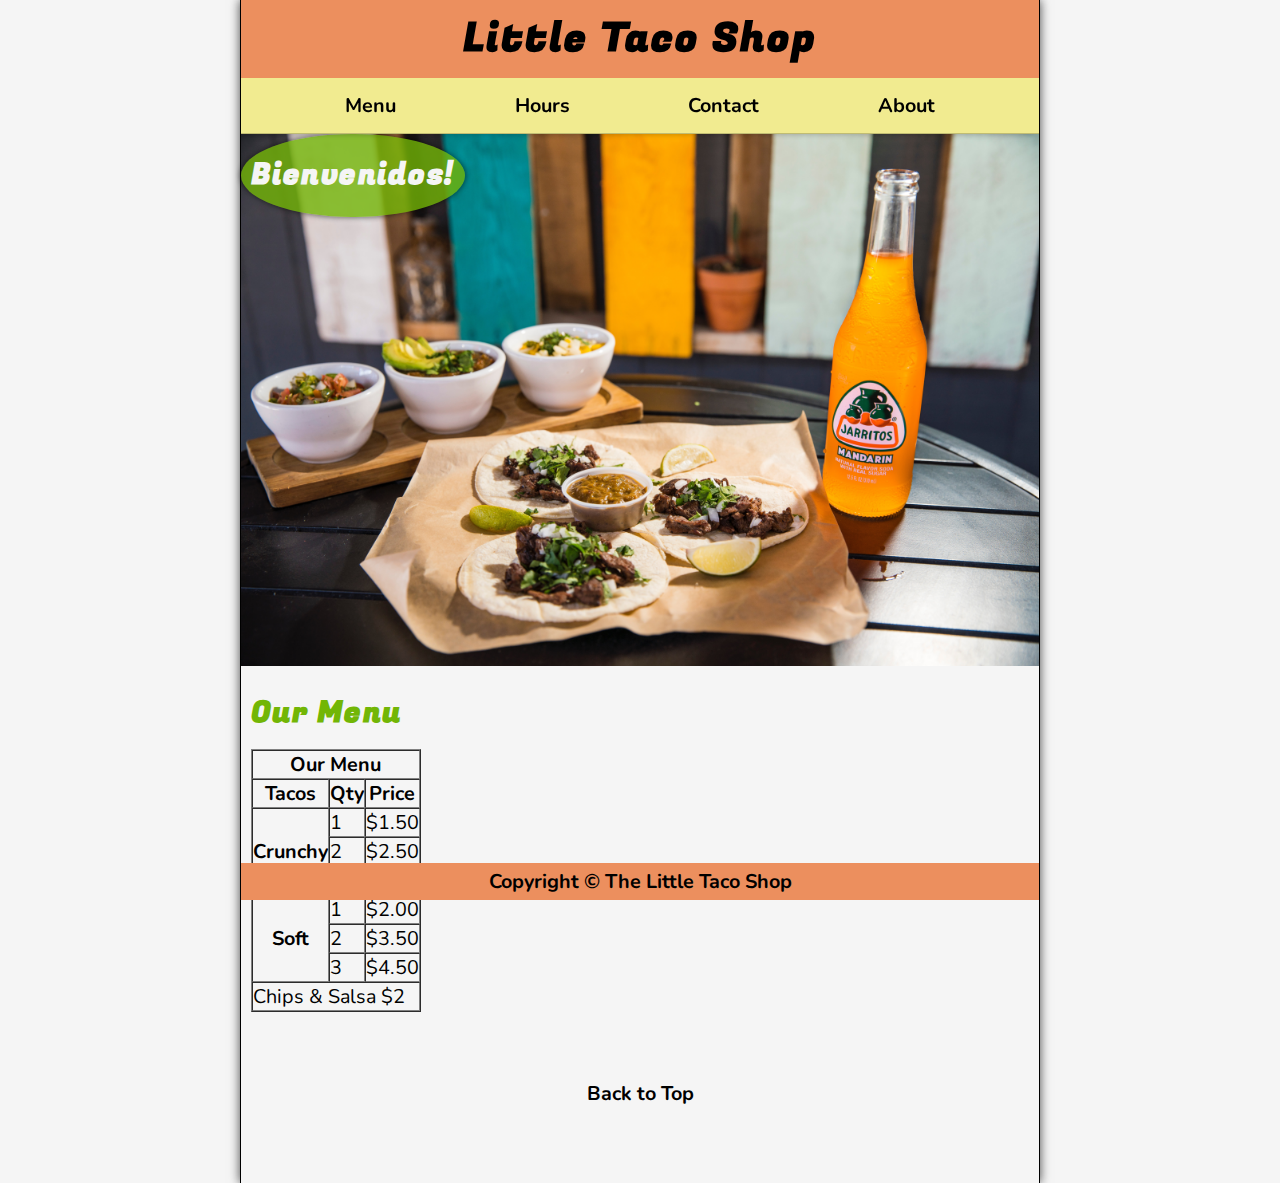
<file: index.html>
<!DOCTYPE html>
<html lang="en">
<head>
    <meta charset="UTF-8">
    <meta name="viewport" content="width=device-width, initial-scale=1.0">
    <meta name="author" content="nanad">
    <meta name="description" content="the official website the little taco shop">
    <title>The Little Taco Shop</title>
    <link rel="stylesheet" href="css/style.css">
    <link rel="icon" href="icon/favicon.ico" type="image/x-icon">
</head>
<body>
    <header class="header">
        <h1 class="header__h1">Little Taco Shop</h1>
        <nav class="header__nav">
            <ul class="header__ul">
              <li><a href="#menu">Menu</a></li>  
              <li><a href="hours.html">Hours</a></li>
              <li><a href="contact.html">Contact</a></li>
              <li><a href="about.html">About</a></li>
            </ul>
        </nav>
    </header>

    <section class="hero">
        <h2 class="hero__h2">Bienvenidos!</h2>
        <figure>
            <img src="img/tacos_and_drink_1000x667.png" alt="tacos and a drink" title="tacos and a drink" width="1000" height="667">
            <figcaption class="offscreen">Tacos and a Drink</figcaption>
        </figure>
    </section>

    <main class="main">
        <article id="menu" class="main__article">
            <h2>Our Menu</h2>
            <table border="1" cellpadding="7" cellspacing="0">
                <thead>
                    <tr>
                        <th colspan="3">Our Menu</th>
                    </tr>
                    <tr>
                        <th>Tacos</th>
                        <th scope="col">Qty</th>
                        <th scope="col">Price</th>
                    </tr>
                </thead>
                <tbody>
                    <tr>
                        <th scope="row" rowspan="3">Crunchy</th>
                        <td>1</td>
                        <td>$1.50</td>
                    </tr>
                    <tr>
                        <td>2</td>
                        <td>$2.50</td>
                    </tr>
                    <tr>
                        <td>3</td>
                        <td>$3.25</td>
                    </tr>
                    <tr>
                        <th scope="row" rowspan="3">Soft</th>
                        <td>1</td>
                        <td>$2.00</td>
                    </tr>
                    <tr>
                        <td>2</td>
                        <td>$3.50</td>
                    </tr>
                    <tr>
                        <td>3</td>
                        <td>$4.50</td>
                    </tr>
                </tbody>
                <tfoot>
                    <tr>
                        <td colspan="3">Chips &amp; Salsa $2</td>
                    </tr>
                </tfoot>
            </table>
            <br><br>
            <a href="#">Back to Top</a>
        </article>
    </main>

    <footer class="footer center">
        <p>
            <span class="nowrap">Copyright &copy;</span> 
            <span>The Little Taco Shop</span>
        </p>
    </footer>
</body>
</html>
</file>
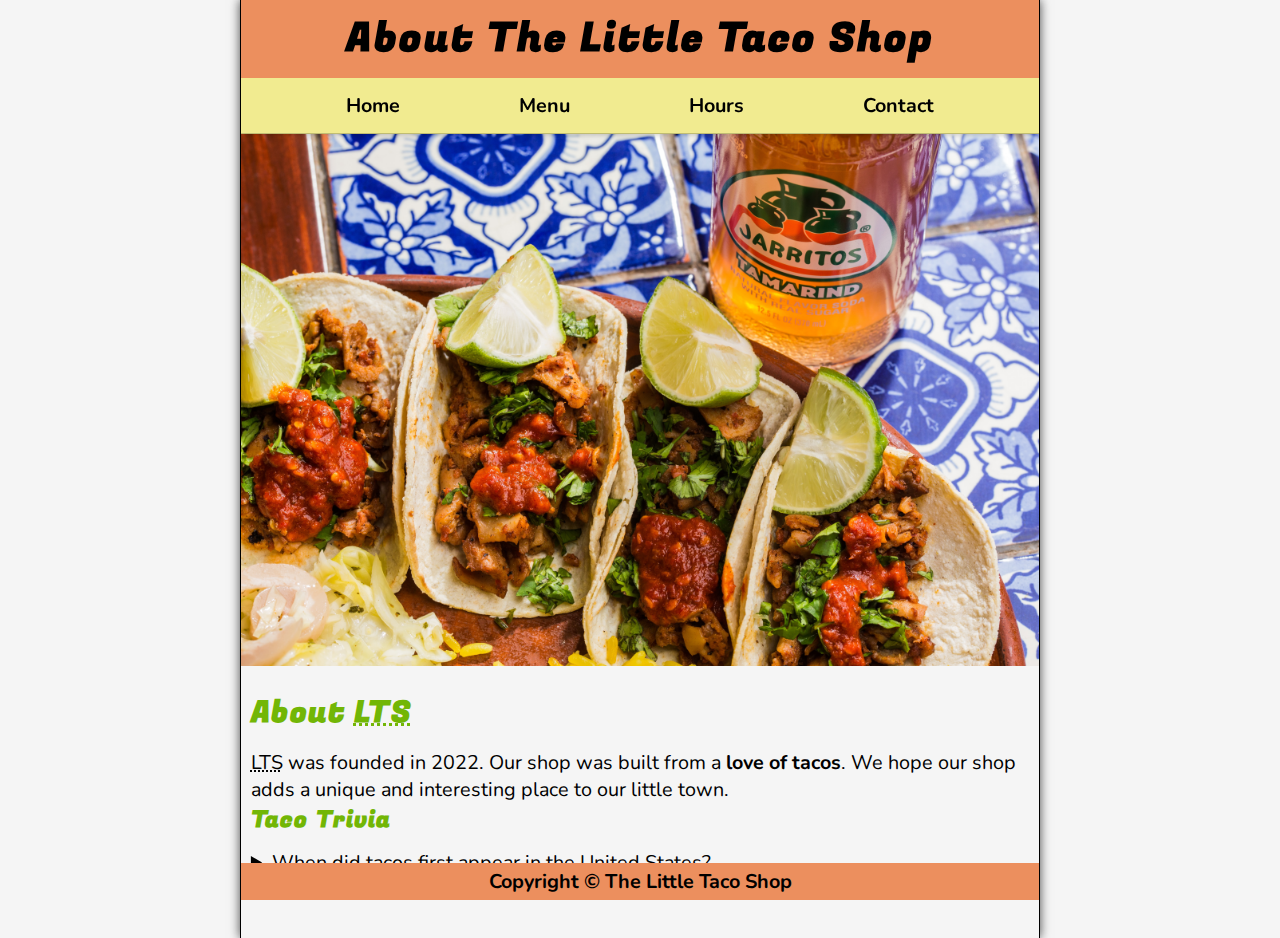
<file: about.html>
<!DOCTYPE html>
<html lang="en">
<head>
    <meta charset="UTF-8">
    <meta name="author" content="nanad">
    <meta name="description" content="the official website the little taco shop">
    <meta name="viewport" content="width=device-width, initial-scale=1.0">
    <title>About Little Taco Shop</title>
    <link rel="stylesheet" href="css/style.css">
    <link rel="icon" href="icon/favicon.ico" type="image/x-icon">
</head>
<body>
    <header class="header">
        <h1 class="header__h1">About The Little Taco Shop</h1>
        <nav class="header__nav">
            <ul class="header__ul">
                <li><a href="index.html">Home</a></li>
                <li><a href="index.html#menu">Menu</a></li>  
                <li><a href="hours.html">Hours</a></li>
                <li><a href="contact.html">Contact</a></li>
            </ul>
        </nav>
    </header>

    <section class="hero">
        <figure>
            <img src="img/tacos_delicioso_1000x667.png" alt="Tacos Delicioso" title="Tacos Delicioso" width="1000" height="667">
        </figure>
    </section>

    <main class="main">
        <article id="about" class="main__article">
            <h2>About <abbr title="Little Taco Shop">LTS</abbr></h2>
            <p>
                <abbr title="Little Taco Shop">LTS</abbr> was founded in <time>2022</time>. Our shop was built from a <b>love of tacos</b>. We hope our shop adds a unique and interesting place to our little town.
            </p>
            <h3>Taco Trivia</h3>
            <aside>
                <details>
                    <summary>When did tacos first appear in the United States?</summary>
                    <p>
                        Jeffrey M. Pilcher, taco historian and professor of history at the University of Minnesota says the earliest mention of tacos in the United States are in a newspaper from <time>1905</time>. <br>
                            (Source: <cite><a href="https://www.google.com" target="_blank">Smithsonian Magazine</a></cite>)
                    </p>
                </details>
            </aside>
        </article>
    </main>

    <footer class="footer center">
        <p>
            <span class="nowrap">Copyright &copy;</span> 
            <span>The Little Taco Shop</span>
        </p>
    </footer>
</body>
</html>
</file>
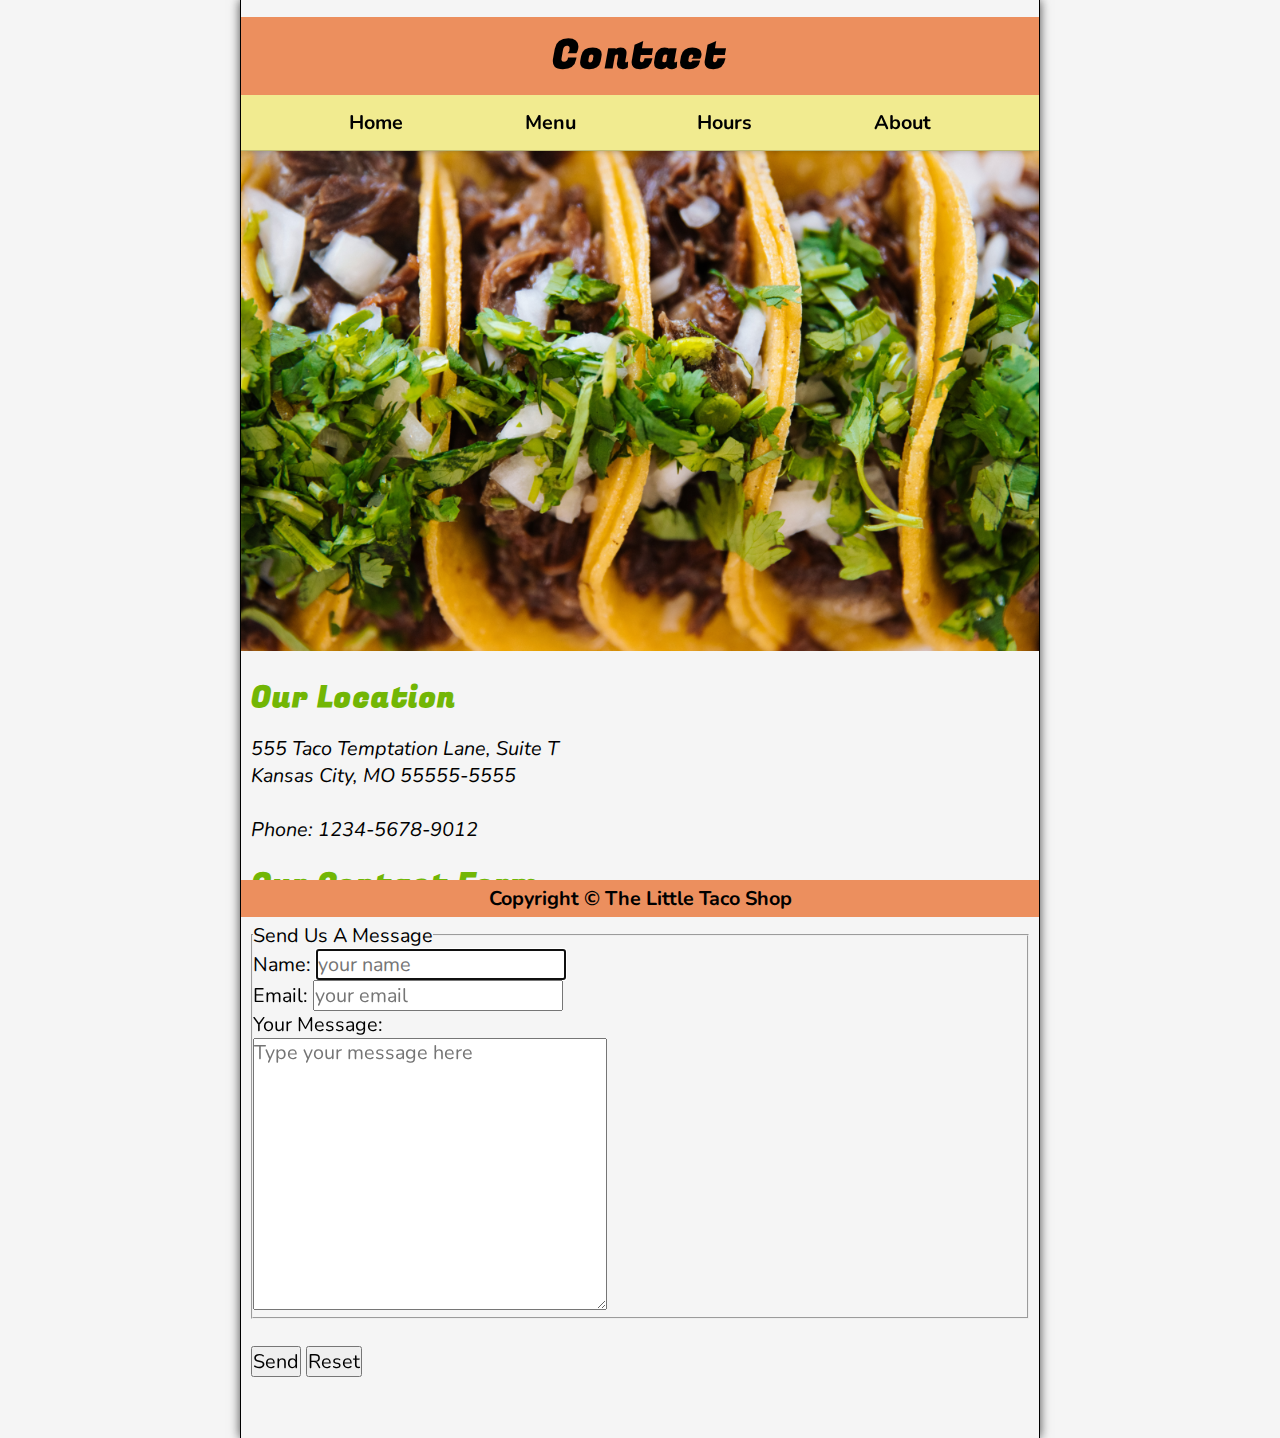
<file: contact.html>
<!DOCTYPE html>
<html lang="en">
<head>
    <meta charset="UTF-8">
    <meta name="viewport" content="width=device-width, initial-scale=1.0">
    <title>Contact Us - LTS</title>
    <link rel="icon" href="icon/favicon.ico" type="image/x-icon">
    <link rel="stylesheet" href="css/style.css">
</head>
<body>
    <header class="header">
        <h1 class="header__h1">Contact</h1>
        <nav class="header__nav">
            <ul class="header__ul"> 
                <li><a href="index.html">Home</a></li>
                <li><a href="index.html#menu">Menu</a></li>
                <li><a href="hours.html">Hours</a></li>
                <li><a href="about.html">About</a></li>
            </ul>
        </nav>
    </header>

    <section class="hero">
        <figure>
            <img src="img/tacos_close_up_1000x649.png" alt="tacos" title="Little Taco Shop Tacos" width="1000" height="649">
            <figcaption class="offscreen">Little Taco Shop Tacos</figcaption>
        </figure>
    </section>

    <main class="main">
        <article class="main__article">
            <h2>Our Location</h2>
            <p>
                <address>
                    555 Taco Temptation Lane, Suite T <br>
                    Kansas City, MO 55555-5555
                    <br><br>
                    Phone: 1234-5678-9012
                </address>
            </p>
        </article>
        <article class="main__article">
            <h2>Our Contact Form</h2>
            <form action="https://httpbin.org/get" method="get">
                <fieldset>
                    <legend>Send Us A Message</legend>
                    <p>
                        <label for="Name">Name:</label>
                        <input type="text" id="Name" name="Name" placeholder="your name" required autofocus>
                    </p>
                    <p>
                        <label for="email">Email:</label>
                        <input type="email" name="email" id="email" placeholder="your email" required>
                    </p> 
                    <p>
                        <label for="message">Your Message:</label> 
                        <br>
                        <textarea name="message" id="message" cols="30" rows="10" placeholder="Type your message here"></textarea>
                    </p>    
                </fieldset> <br>
                <button type="submit">Send</button>
                <button type="reset">Reset</button>
            </form>
        </article>
    </main>
   
    <footer class="footer center">
        <p>
            <span class="nowrap">Copyright &copy;</span> 
            <span>The Little Taco Shop</span>
        </p>
    </footer>
</body>
</html>
</file>
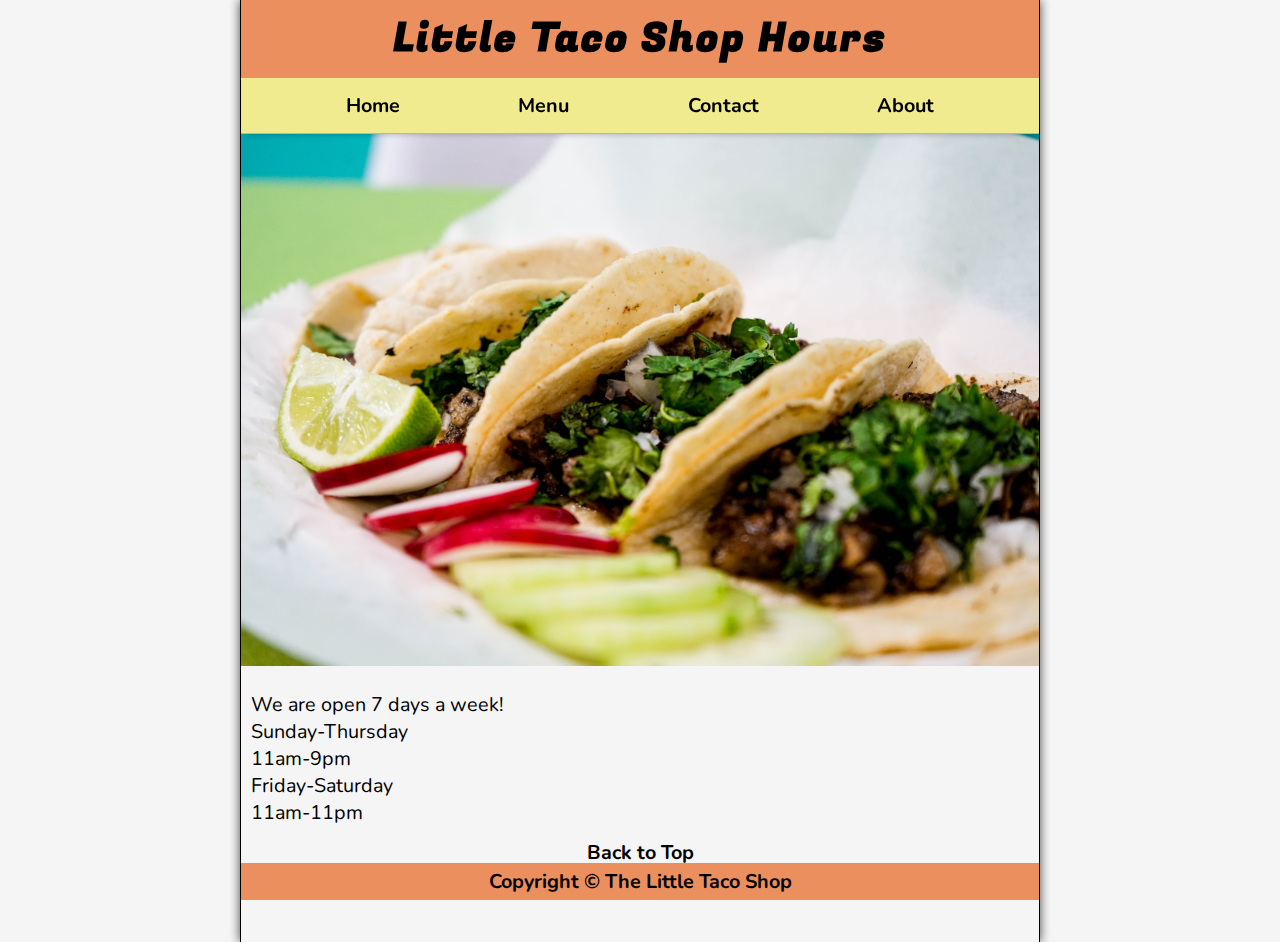
<file: hours.html>
<!DOCTYPE html>
<html lang="en">
<head>
    <meta charset="UTF-8">
    <meta name="viewport" content="width=device-width, initial-scale=1.0">
    <title>LTS Hours</title>
    <link rel="icon" href="icon/favicon.ico" type="image/x-icon">
    <link rel="stylesheet" href="css/style.css">
</head>
<body>
    <header class="header">
        <h1 class="header__h1">Little Taco Shop Hours</h1>
        <nav class="header__nav">
            <ul class="header__ul">
                <li><a href="index.html">Home</a></li>
                <li><a href="index.html#menu">Menu</a></li>
                <li><a href="contact.html">Contact</a></li>
                <li><a href="about.html">About</a></li>
            </ul>
        </nav>
    </header>

    <section class="hero">
        <figure>
            <img src="img/tacos_tray_1000x667.png" alt="taco" title="A Tray of Tasty Tacos" width="1000" height="667">
            <figcaption class="offscreen">A Tray of Tasty Tacos</figcaption>
        </figure>
    </section>

    <main class="main">
        <article class="main__article">
            <p>We are open 7 days a week!</p>
            <dl>
                <dt>Sunday-Thursday</dt>
                <dd><time>11am</time>-<time>9pm</time></dd>
                <dt>Friday-Saturday</dt>
                <dd><time>11am</time>-<time>11pm</time></dd>
            </dl>
            <p><a href="#">Back to Top</a></p>
        </article>
    </main>

    <footer class="footer center">
            <p>
                <span class="nowrap">Copyright &copy;</span> 
                <span>The Little Taco Shop</span>
            </p>
        </footer>
</body>
</html>
</file>
<file: css/style.css>
@import url('https://fonts.googleapis.com/css2?family=Fugaz+One&family=Nunito&display=swap');

/* RESET */
*,
*::before,
*::after {
    box-sizing: border-box;
    margin: 0;
    padding: 0;
}

img {
    width: 100%;
    height: auto;
    display: block;
}

.offscreen {
    display: none;
}


input, 
button,
textarea {
    font: inherit;
}

/* VARIABLE */
:root {
    /* font */
    --FF-HEADER: 'Fugaz One', sans-serif;
    --FF-OTHER: 'Nunito', sans-serif; 
    --FS: clamp(1rem, 2.2vh, 1.5rem);

    /* color */
    --BGCOLOR: #EC8F5E;
    --BGCOLOR-OTHER: #F3B664;
    --BGCOLOR-BODY: whitesmoke;
    --FONT-HEAD: #72b605;
    --FONT-DEFAULT: black;
    --FONT-HOVER: rgba(0, 0, 0, 0.822);
    --FONT-ACTIVE: #EC8F5E; 

    /* border */
    --BORDER: 1px solid black;

    /* PADDING */
    --PADDING-TB: .25em;
    --PADDING-LR: 2.5%
}

/* UTILITY */
.nowrap {
    white-space: nowrap;
}

.center {
    text-align: center;
}

/* GENERALLY */
html {
    font-size: var(--FS);
    font-family: var(--FF-OTHER);
    scroll-behavior: smooth;
}

body {
    max-width: 800px;
    min-height: 100vh;
    background-color: var(--BGCOLOR-BODY);
    border-right: var(--BORDER);
    border-left: var(--BORDER);
    margin: 0 auto;
    box-shadow: 0 0 10px rgba(0, 0, 0, 0.712);
}

h1,
h2,
h3 {
    font-family: var(--FF-HEADER);
    letter-spacing: .05em;
}

h2,
h3 {
    margin-bottom: .5em;
    color: var(--FONT-HEAD);
}

a:any-link {
    display: block;
    width: 100%;
    text-decoration: none;
    color: var(--FONT-DEFAULT);
    font-weight: bold;
    padding: .7em;
    text-align: center;
}

:is(a:hover, a:focus-visible) {
    cursor: pointer;
    color: black;
    background-color: #F3B664;
}

a:active {
    color: #F1EB90;
}

/* HEADER */
.header {
    position: sticky;
    top: 0;
    z-index: 1;
}

.header__h1 {
    background-color: var(--BGCOLOR);
    padding: var(--PADDING-TB) 0;
    text-align: center;
}

.header__nav {
    background-color: #F1EB90;
    border-bottom: 1px solid rgba(0, 0, 0, 0.199);
    box-shadow: 0 6px 5px -5px rgba(0, 0, 0, 0.199);
}

.header__ul {
    display: flex;
    list-style-type: none;
    justify-content: space-evenly;
}

/* HERO */
.hero {
    position: relative;
}

.hero__h2 {
    background-color: #72b605c9;
    color: var(--BGCOLOR-BODY);
    padding: 1rem .5rem;
    position: absolute;
    border-radius: 50%;
    box-shadow: 0 0 5px 1px rgba(0, 0, 0, 0.463);
    
    animation: show 1s ease forwards;
}

@keyframes show {
    0% {
        top: -50px;
        transform: rotate(-25deg) scale(0);
    }

    100% {
        top: 30px;
        transform: rotate(-25deg) scale(1);
    }
}

/* FOOTER */
.footer {
    position: sticky;
    bottom: 0;
    background-color: var(--BGCOLOR);
    color: var(--FONT-DEFAULT);
    font-weight: bold;
    padding: .25em .5em;  
}

/* MAIN */
.main {
    padding: .25em .5em;  
}

.main__article {
    margin: 1rem 0;
}
</file>
